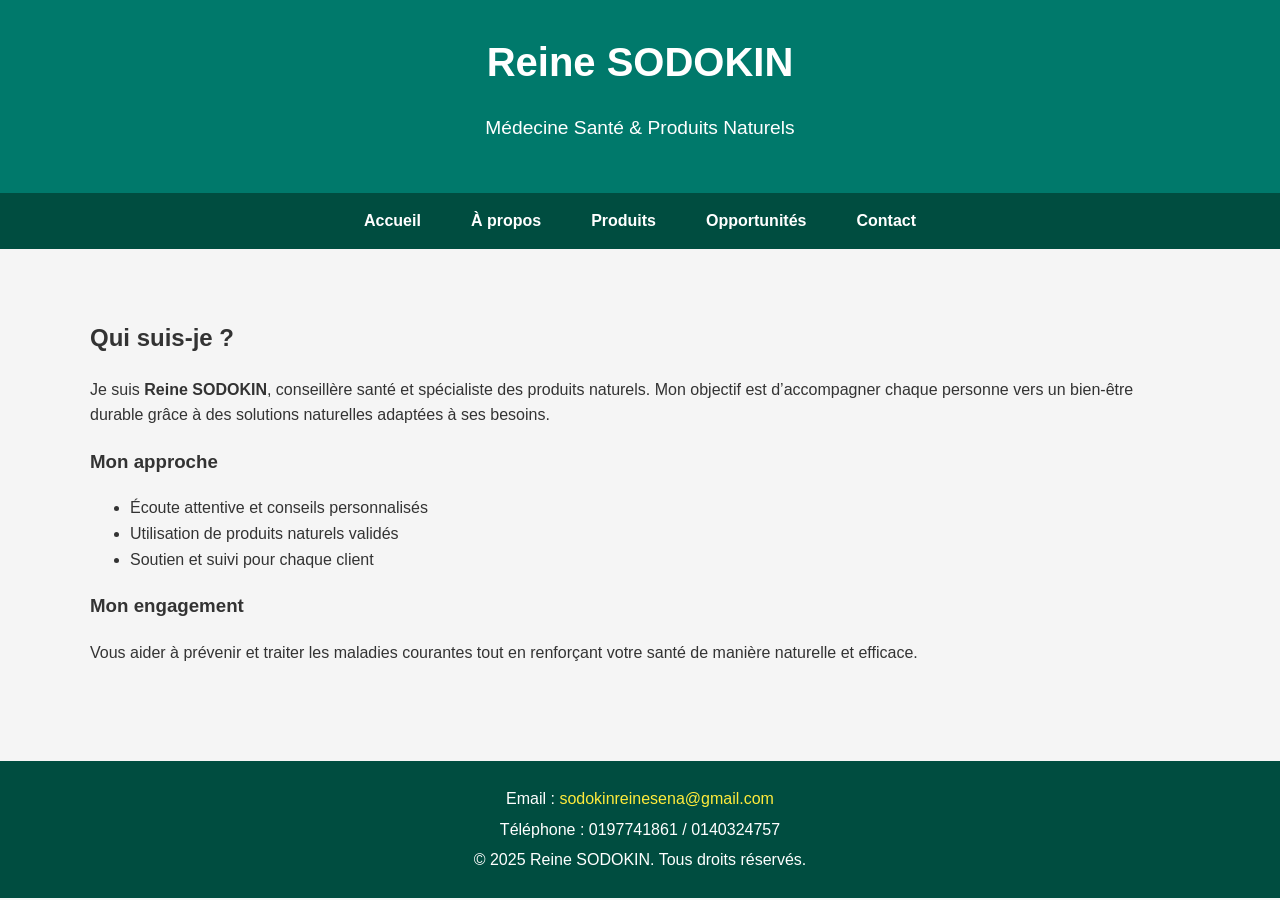
<file: about.html>
<!DOCTYPE html>
<html lang="fr">
<head>
<meta charset="UTF-8">
<meta name="viewport" content="width=device-width, initial-scale=1.0">
<title>À propos | Reine SODOKIN</title>
<link rel="stylesheet" href="style.css">
</head>
<body>
<header>
<h1>Reine SODOKIN</h1>
<p>Médecine Santé & Produits Naturels</p>
</header>
<nav>
<a href="index.html">Accueil</a>
<a href="about.html">À propos</a>
<a href="products.html">Produits</a>
<a href="opportunites.html">Opportunités</a>
<a href="contact.html">Contact</a>
</nav>
<div class="section">
<h2>Qui suis-je ?</h2>
<p>Je suis <strong>Reine SODOKIN</strong>, conseillère santé et spécialiste des produits naturels. Mon objectif est d’accompagner chaque personne vers un bien-être durable grâce à des solutions naturelles adaptées à ses besoins.</p>
<h3>Mon approche</h3>
<ul>
<li>Écoute attentive et conseils personnalisés</li>
<li>Utilisation de produits naturels validés</li>
<li>Soutien et suivi pour chaque client</li>
</ul>
<h3>Mon engagement</h3>
<p>Vous aider à prévenir et traiter les maladies courantes tout en renforçant votre santé de manière naturelle et efficace.</p>
</div>
<footer>
<p>Email : <a href="mailto:sodokinreinesena@gmail.com">sodokinreinesena@gmail.com</a></p>
<p>Téléphone : 0197741861 / 0140324757</p>
<p>&copy; 2025 Reine SODOKIN. Tous droits réservés.</p>
</footer>
</body>
</html>
</file>
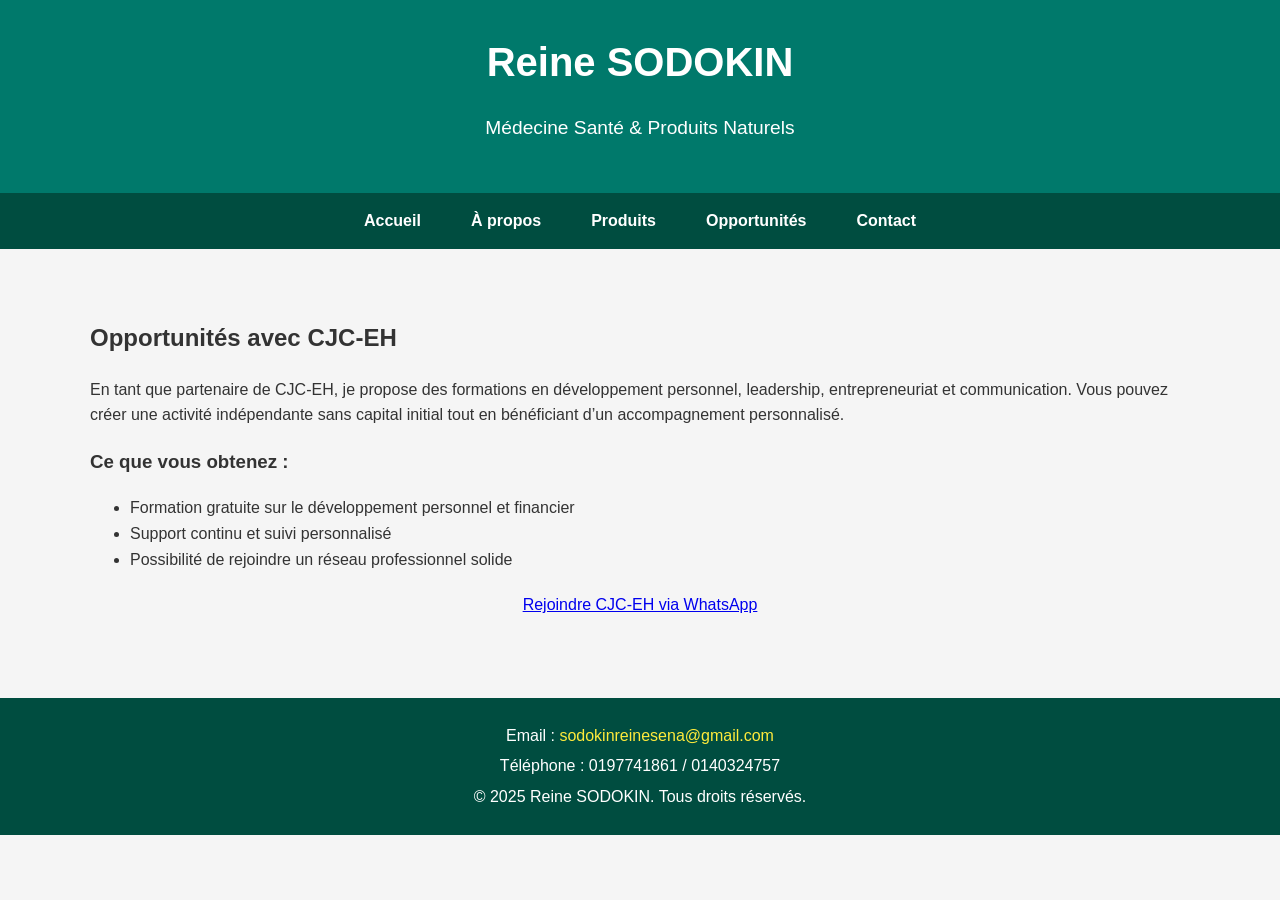
<file: opportunites.html>
<!DOCTYPE html>
<html lang="fr">
<head>
<meta charset="UTF-8">
<meta name="viewport" content="width=device-width, initial-scale=1.0">
<title>Opportunités | Reine SODOKIN</title>
<link rel="stylesheet" href="style.css">
</head>
<body>
<header>
<h1>Reine SODOKIN</h1>
<p>Médecine Santé & Produits Naturels</p>
</header>
<nav>
<a href="index.html">Accueil</a>
<a href="about.html">À propos</a>
<a href="products.html">Produits</a>
<a href="opportunites.html">Opportunités</a>
<a href="contact.html">Contact</a>
</nav>
<div class="section">
<h2>Opportunités avec CJC-EH</h2>
<p>En tant que partenaire de CJC-EH, je propose des formations en développement personnel, leadership, entrepreneuriat et communication. Vous pouvez créer une activité indépendante sans capital initial tout en bénéficiant d’un accompagnement personnalisé.</p>
<h3>Ce que vous obtenez :</h3>
<ul>
<li>Formation gratuite sur le développement personnel et financier</li>
<li>Support continu et suivi personnalisé</li>
<li>Possibilité de rejoindre un réseau professionnel solide</li>
</ul>
<div style="text-align:center; margin-top:20px;">
<a href="https://api.whatsapp.com/send?phone=2290197741861" class="cta">Rejoindre CJC-EH via WhatsApp</a>
</div>
</div>
<footer>
<p>Email : <a href="mailto:sodokinreinesena@gmail.com">sodokinreinesena@gmail.com</a></p>
<p>Téléphone : 0197741861 / 0140324757</p>
<p>&copy; 2025 Reine SODOKIN. Tous droits réservés.</p>
</footer>
</body>
</html>
</file>
<file: style.css>
body { font-family: Arial, sans-serif; margin:0; padding:0; line-height:1.6; background-color:#f5f5f5; color:#333; }
header { background-color:#00796b; color:white; padding:30px 0; text-align:center; }
header h1 { margin:0; font-size:2.5em; }
header p { font-size:1.2em; }
nav { background-color:#004d40; display:flex; justify-content:center; }
nav a { color:white; padding:15px 25px; text-decoration:none; font-weight:bold; }
nav a:hover { background-color:#00695c; }
.banner { background:url('images/banner.jpg') center/cover no-repeat; height:400px; display:flex; align-items:center; justify-content:center; color:white; font-size:2em; font-weight:bold; text-shadow:2px 2px 4px rgba(0,0,0,0.7);}
.section { padding:50px 20px; max-width:1100px; margin:0 auto; }
.products { display:grid; grid-template-columns:repeat(auto-fit, minmax(220px,1fr)); gap:20px; }
.product { background:white; padding:20px; text-align:center; border-radius:10px; box-shadow:0 2px 8px rgba(0,0,0,0.1); }
.product img { width:100%; height:150px; object-fit:cover; border-radius:5px; }
.cta { text-align:center; margin-top:30px; }
.cta a, button { background-color:#00796b; color:white; padding:15px 30px; border-radius:5px; text-decoration:none; font-size:1.2em; cursor:pointer; }
.cta a:hover, button:hover { background-color:#004d40; }
footer { background-color:#004d40; color:white; text-align:center; padding:20px 10px; margin-top:30px; }
footer p { margin:5px 0; }
footer a { color:#ffeb3b; text-decoration:none; }
form input, form textarea { width:100%; padding:10px; margin:10px 0; border-radius:5px; border:1px solid #ccc; }
form button { border:none; }
</file>
